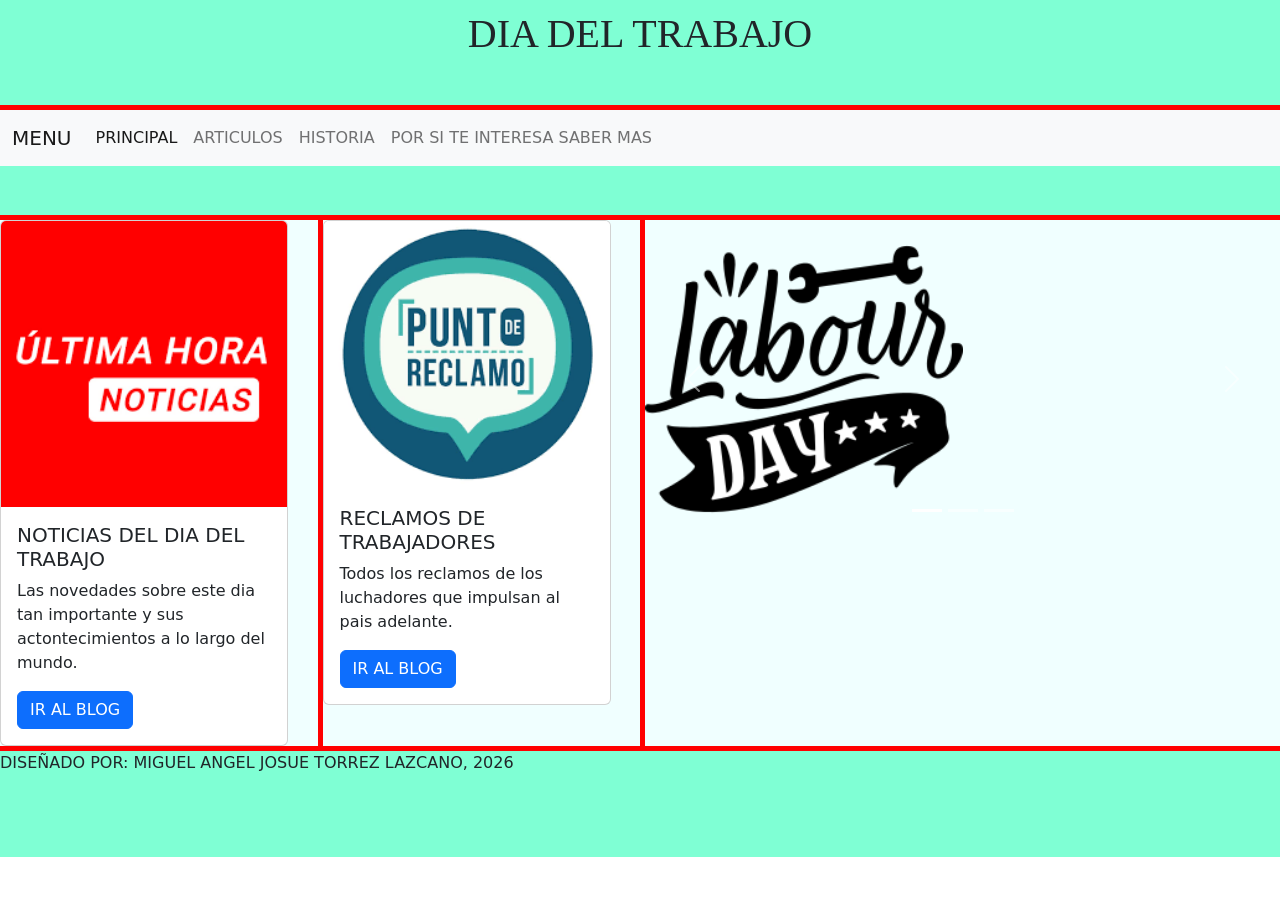
<file: index.html>
<!DOCTYPE html>
<html lang="en">
<head>
    <meta charset="UTF-8">
    <meta name="viewport" content="width=device-width, initial-scale=1.0">
    <title>INDEX</title>
    <link rel="stylesheet" href="estilos/estilo1.css">
    <link rel="stylesheet" href="css/bootstrap.min.css">
    <script src="js/bootstrap.bundle.min.js"></script>
</head>
<body>  <!-----cuando traigamos cosas van aca-->
    <div class="contenedor">
        <div class="tit">
            <h1>DIA DEL TRABAJO</h1>
        </div>
        <div class="menu">

            <nav class="navbar navbar-expand-lg bg-light">
            <div class="container-fluid">
                <a class="navbar-brand" href="#">MENU</a>
                <button class="navbar-toggler" type="button" data-bs-toggle="collapse" data-bs-target="#navbarNav" aria-controls="navbarNav" aria-expanded="false" aria-label="Toggle navigation">
                <span class="navbar-toggler-icon"></span>
                </button>
                <div class="collapse navbar-collapse" id="navbarNav">
                <ul class="navbar-nav">
                    <li class="nav-item">
                    <a class="nav-link active" aria-current="page" href="#">PRINCIPAL</a>
                    </li>
                    <li class="nav-item">
                    <a class="nav-link" href="#">ARTICULOS</a>
                    </li>
                    <li class="nav-item">
                    <a class="nav-link" href="pags/histoia.html">HISTORIA</a>
                    </li>
                    <li class="nav-item">
                    <a class="nav-link" href="#">POR SI TE INTERESA SABER MAS</a>
                    </li>
                </ul>
                </div>
            </div>
            </nav>

        </div>
        <div class="car1">

            <div class="card" style="width: 18rem;">
            <img src="images/noticia.png" class="card-img-top" alt="NOTICIAS">
            <div class="card-body">
                <h5 class="card-title">NOTICIAS DEL DIA DEL TRABAJO</h5>
                <p class="card-text">Las novedades sobre este dia tan importante y sus actontecimientos a lo largo del mundo.</p>
                <a href="#" class="btn btn-primary">IR AL BLOG</a>
            </div>
            </div>

        </div>
        <div class="car2">

            <div class="card" style="width: 18rem;">
            <img src="images/reclamo.png" class="card-img-top" alt="RECLAMOS">
            <div class="card-body">
                <h5 class="card-title">RECLAMOS DE TRABAJADORES</h5>
                <p class="card-text">Todos los reclamos de los luchadores que impulsan al pais adelante.</p>
                <a href="#" class="btn btn-primary">IR AL BLOG</a>
            </div>
            </div>

        </div>
        <div class="carr">

            <div id="carouselExampleIndicators" class="carousel slide" data-bs-ride="true">
            <div class="carousel-indicators">
                <button type="button" data-bs-target="#carouselExampleIndicators" data-bs-slide-to="0" class="active" aria-current="true" aria-label="Slide 1"></button>
                <button type="button" data-bs-target="#carouselExampleIndicators" data-bs-slide-to="1" aria-label="Slide 2"></button>
                <button type="button" data-bs-target="#carouselExampleIndicators" data-bs-slide-to="2" aria-label="Slide 3"></button>
            </div>
            <div class="carousel-inner">
                <div class="carousel-item active">
                <img src="images/trabajo1.png" class="d-block w-50" alt="trabajo1">
                </div>
                <div class="carousel-item">
                <img src="images/trabajo2.png" class="d-block w-50" alt="trabajo2">
                </div>
                <div class="carousel-item">
                <img src="images/trabajo3.png" class="d-block w-50" alt="trabajo3">
                </div>
            </div>
            <button class="carousel-control-prev" type="button" data-bs-target="#carouselExampleIndicators" data-bs-slide="prev">
                <span class="carousel-control-prev-icon" aria-hidden="true"></span>
                <span class="visually-hidden">Previous</span>
            </button>
            <button class="carousel-control-next" type="button" data-bs-target="#carouselExampleIndicators" data-bs-slide="next">
                <span class="carousel-control-next-icon" aria-hidden="true"></span>
                <span class="visually-hidden">Next</span>
            </button>
            </div>

        </div>
        <div class="pie">DISEÑADO POR: MIGUEL ANGEL JOSUE TORREZ LAZCANO, 2026</div>
    </div>
</body>
</html>
</file>
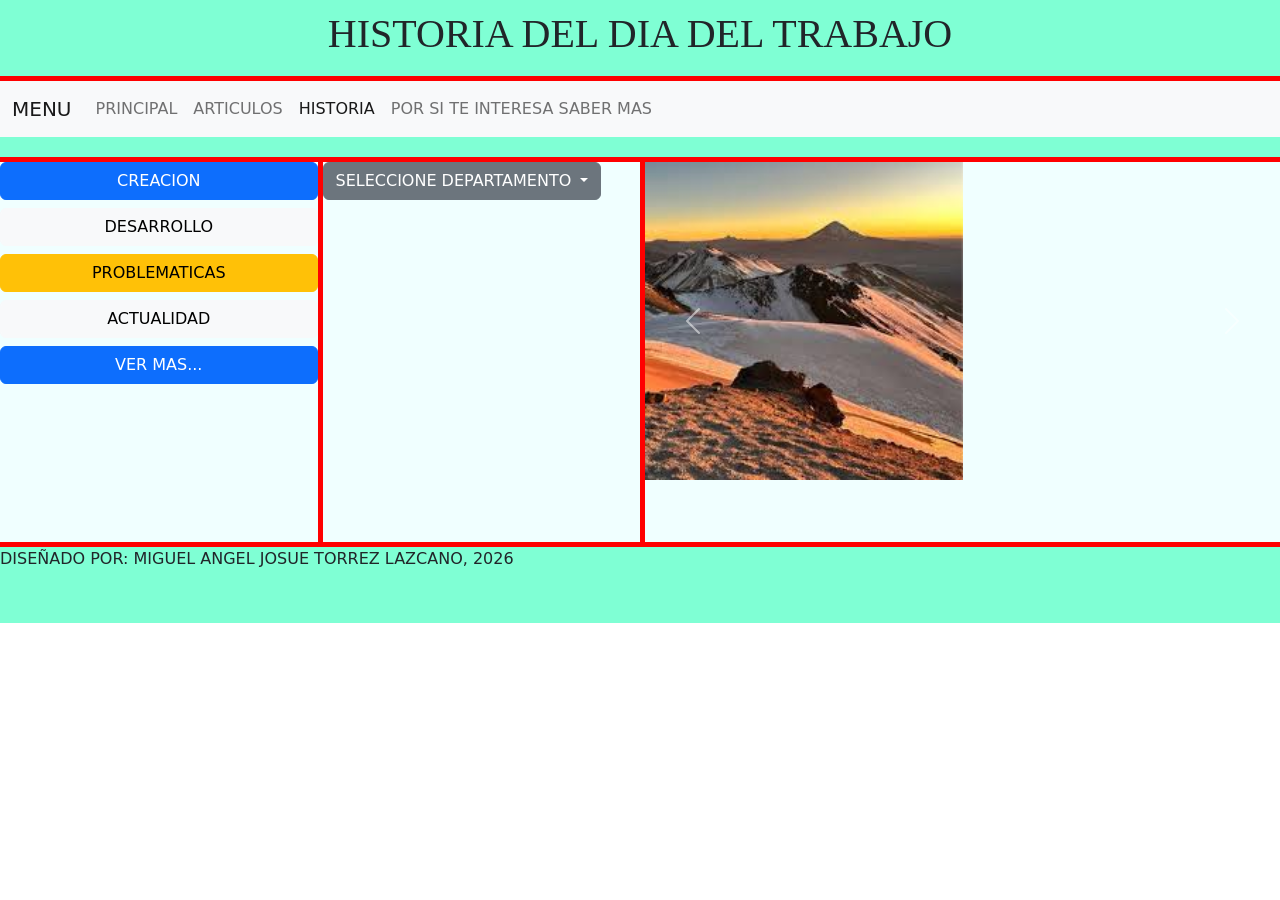
<file: pags/histoia.html>
<!DOCTYPE html>
<html lang="en">
<head>
    <meta charset="UTF-8">
    <meta name="viewport" content="width=device-width, initial-scale=1.0">
    <title>HISTORIA</title>
    <link rel="stylesheet" href="../estilos/estilo1.css">
    <link rel="stylesheet" href="../css/bootstrap.min.css">
    <script src="../js/bootstrap.bundle.min.js"></script>
</head>
<body>  <!-----cuando traigamos cosas van aca-->
    <div class="contenedor">
        <div class="tit">
            <h1>HISTORIA DEL DIA DEL TRABAJO</h1>
        </div>
        <div class="menu">

            <nav class="navbar navbar-expand-lg bg-light">
            <div class="container-fluid">
                <a class="navbar-brand" href="#">MENU</a>
                <button class="navbar-toggler" type="button" data-bs-toggle="collapse" data-bs-target="#navbarNav" aria-controls="navbarNav" aria-expanded="false" aria-label="Toggle navigation">
                <span class="navbar-toggler-icon"></span>
                </button>
                <div class="collapse navbar-collapse" id="navbarNav">
                <ul class="navbar-nav">
                    <li class="nav-item">
                    <a class="nav-link" href="../index.html">PRINCIPAL</a>
                    </li>
                    <li class="nav-item">
                    <a class="nav-link" href="#">ARTICULOS</a>
                    </li>
                    <li class="nav-item">
                    <a class="nav-link active" aria-current="page" href="#">HISTORIA</a>
                    </li>
                    <li class="nav-item">
                    <a class="nav-link" href="#">POR SI TE INTERESA SABER MAS</a>
                    </li>
                </ul>
                </div>
            </div>
            </nav>

        </div>
        <div class="car1">

            <div class="d-grid gap-2">
            <button class="btn btn-primary" type="button">CREACION</button>
            <button class="btn btn-light" type="button">DESARROLLO</button>
            <button class="btn btn-warning" type="button">PROBLEMATICAS</button>
            <button class="btn btn-light" type="button">ACTUALIDAD</button>
            <button class="btn btn-primary" type="button">VER MAS...</button>
            </div>

        </div>
        <div class="car2">

            <div class="dropdown">
            <button class="btn btn-secondary dropdown-toggle" type="button" data-bs-toggle="dropdown" aria-expanded="false">
                SELECCIONE DEPARTAMENTO
            </button>
            <ul class="dropdown-menu">
                <li><a class="dropdown-item" href="#">LA PAZ</a></li>
                <li><a class="dropdown-item" href="#">ORURO</a></li>
                <li><a class="dropdown-item" href="#">SANTA CRUZ</a></li>
            </ul>
            </div>

        </div>
        <div class="carr">

            <div id="carouselExampleControls" class="carousel slide" data-bs-ride="carousel">
            <div class="carousel-inner">
                <div class="carousel-item active">
                <img src="../images/paisaje.jpg" class="d-block w-50" alt="...">
                </div>
                <div class="carousel-item">
                <img src="../images/paisaje2.jpg" class="d-block w-50" alt="...">
                </div>
                <div class="carousel-item">
                <img src="../images/paisaje3.jpg" class="d-block w-50" alt="...">
                </div>
            </div>
            <button class="carousel-control-prev" type="button" data-bs-target="#carouselExampleControls" data-bs-slide="prev">
                <span class="carousel-control-prev-icon" aria-hidden="true"></span>
                <span class="visually-hidden">Previous</span>
            </button>
            <button class="carousel-control-next" type="button" data-bs-target="#carouselExampleControls" data-bs-slide="next">
                <span class="carousel-control-next-icon" aria-hidden="true"></span>
                <span class="visually-hidden">Next</span>
            </button>
            </div>

        </div>
        <div class="pie">DISEÑADO POR: MIGUEL ANGEL JOSUE TORREZ LAZCANO, 2026</div>
    </div>
</body>
</html>
</file>
<file: estilos/estilo1.css>
.contenedor{
    background-color: red;
    display: grid;
    grid-gap: 5px;
    grid-template-columns: 1fr 1fr 2fr;
    grid-template-rows: 1fr 1fr 5fr 1fr;
    grid-template-areas: "tit tit tit"
                         "menu menu menu"
                         "car1 car2 carr"
                         "pie pie pie";
}

.tit{
    background-color: aquamarine;
    grid-area: tit;
    padding: 10px;
    text-align: center;
    font-family:cursive;
}

.menu{
    background-color: aquamarine;
    grid-area: menu;
}

.car1{
    background-color: azure;
    grid-area: car1;
}

.car2{
    background-color: azure;
    grid-area: car2;
}

.carr{
    background-color: azure;
    grid-area: carr;
}

.pie{
    background-color: aquamarine;
    grid-area: pie;
}
</file>
